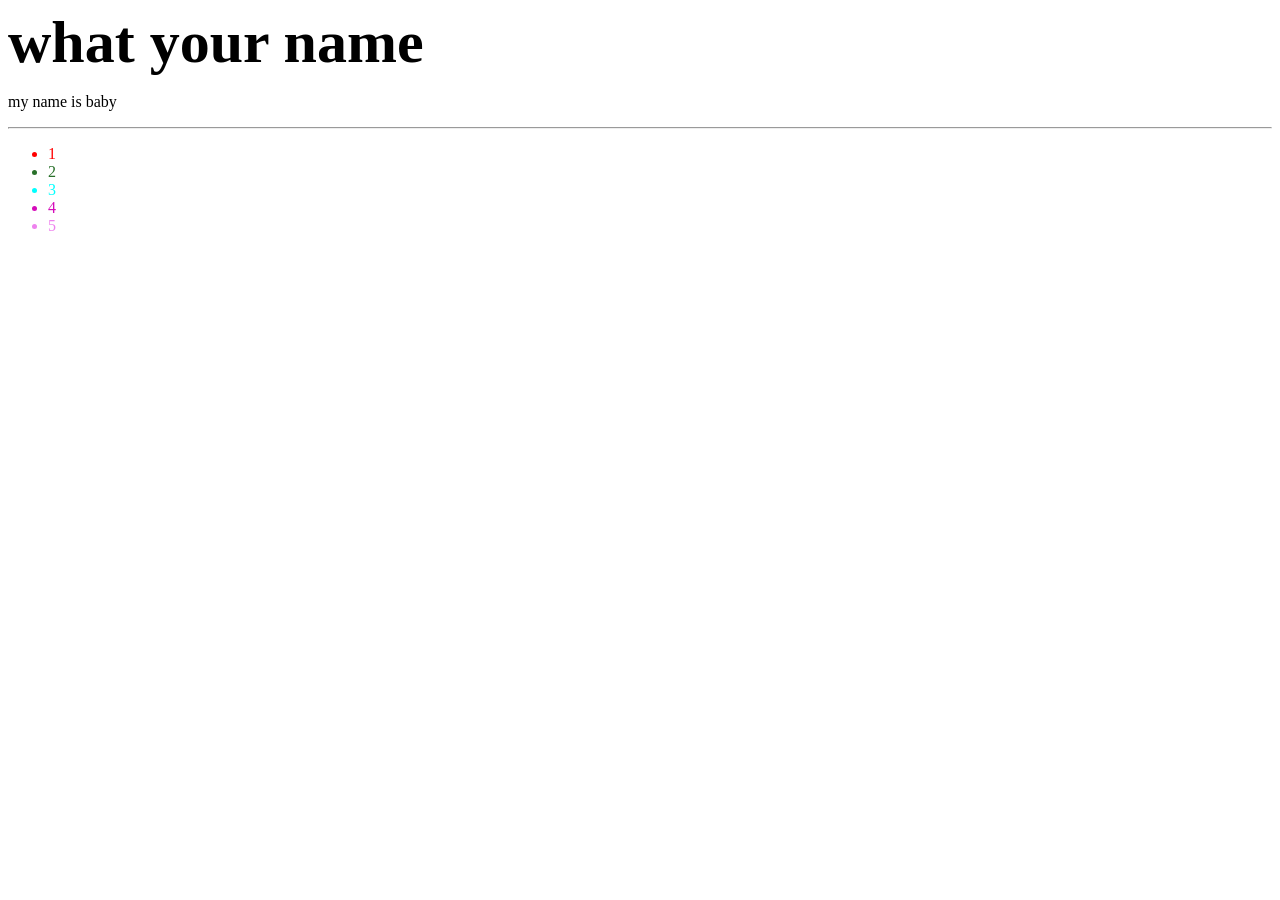
<file: baihoc/baitest3.html>
<html lang="en">
<head>
    <meta charset="UTF-8">
    <meta name="viewport" content="width=device-width, initial-scale=1.0">
    <title>Document</title>
</head>
<style>
    .whatyourname{
        font-size: 60px;
    }
    li:first-child{
        color: red;
    }
    li:last-child{
        color: violet;
    }
li:nth-child(3){
color: aqua;
}
li:nth-child(2){
color: rgb(40, 112, 41);
}
li:nth-child(4){
color: rgb(213, 12, 186);
}
</style>
<body>
    <strong class="whatyourname">what your name</strong>
    <br>
    <p class="myname">my name is baby</p>
    <hr>
    <ul>
        <li>1</li>
        <li>2</li>
        <li>3</li>
        <li>4</li>
        <li>5</li>
    </ul>
</body>
</html>
</file>
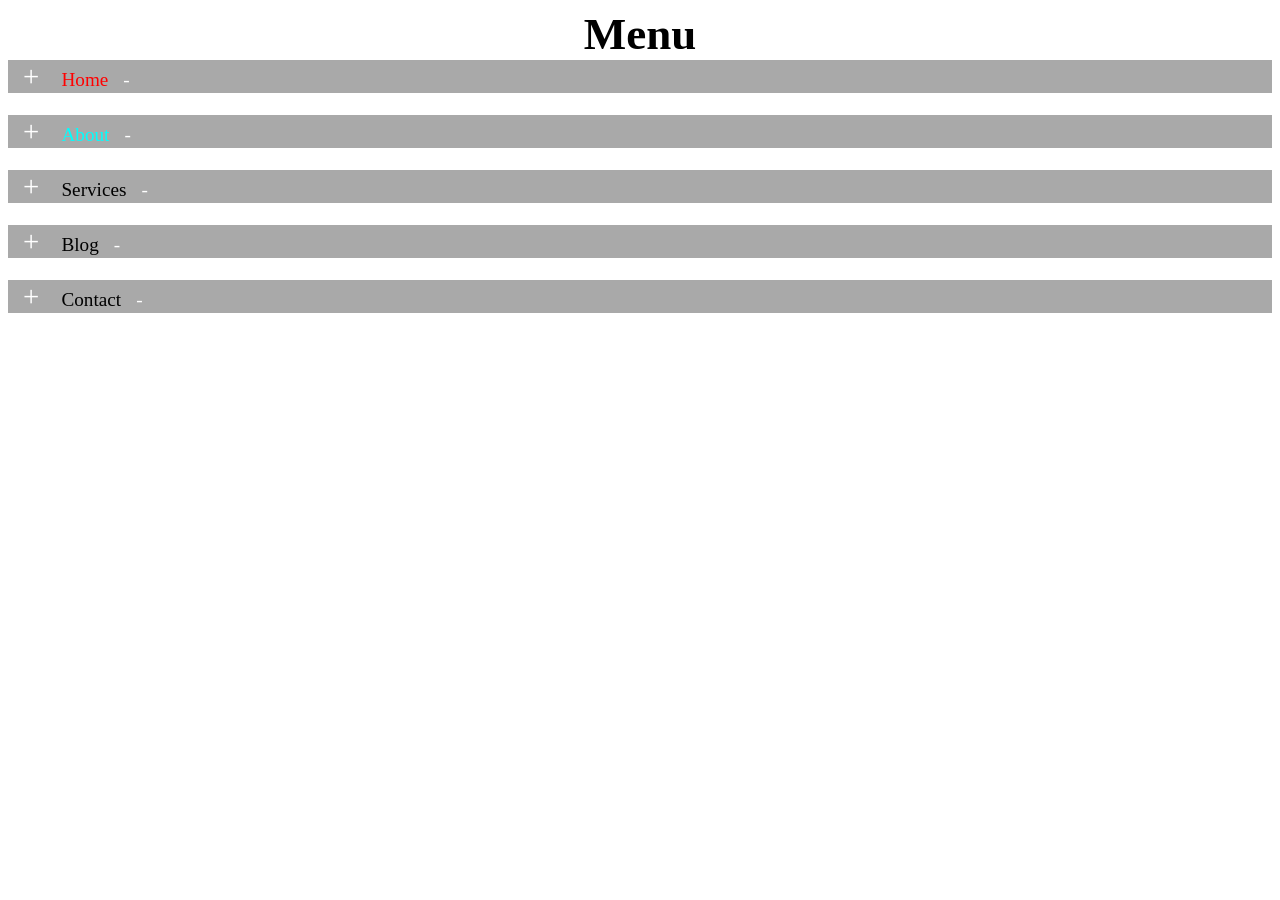
<file: btvn3/btvn3.html>
<html lang="en">

<head>
  <meta charset="UTF-8">
  <meta name="viewport" content="width=device-width, initial-scale=1.0">
  <title>Document</title>
  <link rel="stylesheet" href="btvn3.css">
</head>

<body>
  <div class="a1">
    <strong> Menu</strong>
  </div>
  <div class="ab">
    <ul class="ac">
      <li>Home</li>
      <br>
      <li>About</li>
      <br>
      <li>Services</li>
      <br>
      <li>Blog</li>
      <br>
      <li>Contact</li>
    </ul>
  </div>
</body>

</html>
</file>
<file: btvn3/btvn3.css>
.a1 {
     font-size: 45px;
     text-align: center;
 }

 .ac {
     font-size: larger;
     list-style: none;
     padding: 0;
     margin: 0px;
 }

 li:nth-child(1) {
     background-color: darkgray;
     color: red;
 }

 li:nth-child(3) {
     background-color: darkgray;
     color: aqua
 }

 li:nth-child(5) {
     background-color: darkgray;
 }

 li:nth-child(7) {
     background-color: darkgrey;
 }

 li:nth-child(9) {
     background-color: darkgrey;
 }

 li:nth-child(1):hover {
     background: orange;
 }

 li:nth-child(3):hover {
     background: orange;
 }

 li:nth-child(5):hover {
     background: orange;
 }

 li:nth-child(7):hover {
     background: orange;
 }

 li:nth-child(9):hover {
     background: orange;
 }

 .ac li::before {
     content: "+ ";
     color: white;
     font-size: 1.5em;
     margin-left: 15px;
     margin-right: 15px;
 }

 .ac li::after {
     content: "-";
     color: white;
     font-size: 1em;
     margin-left: 15px;
     margin-right: 15px;
 }
</file>
